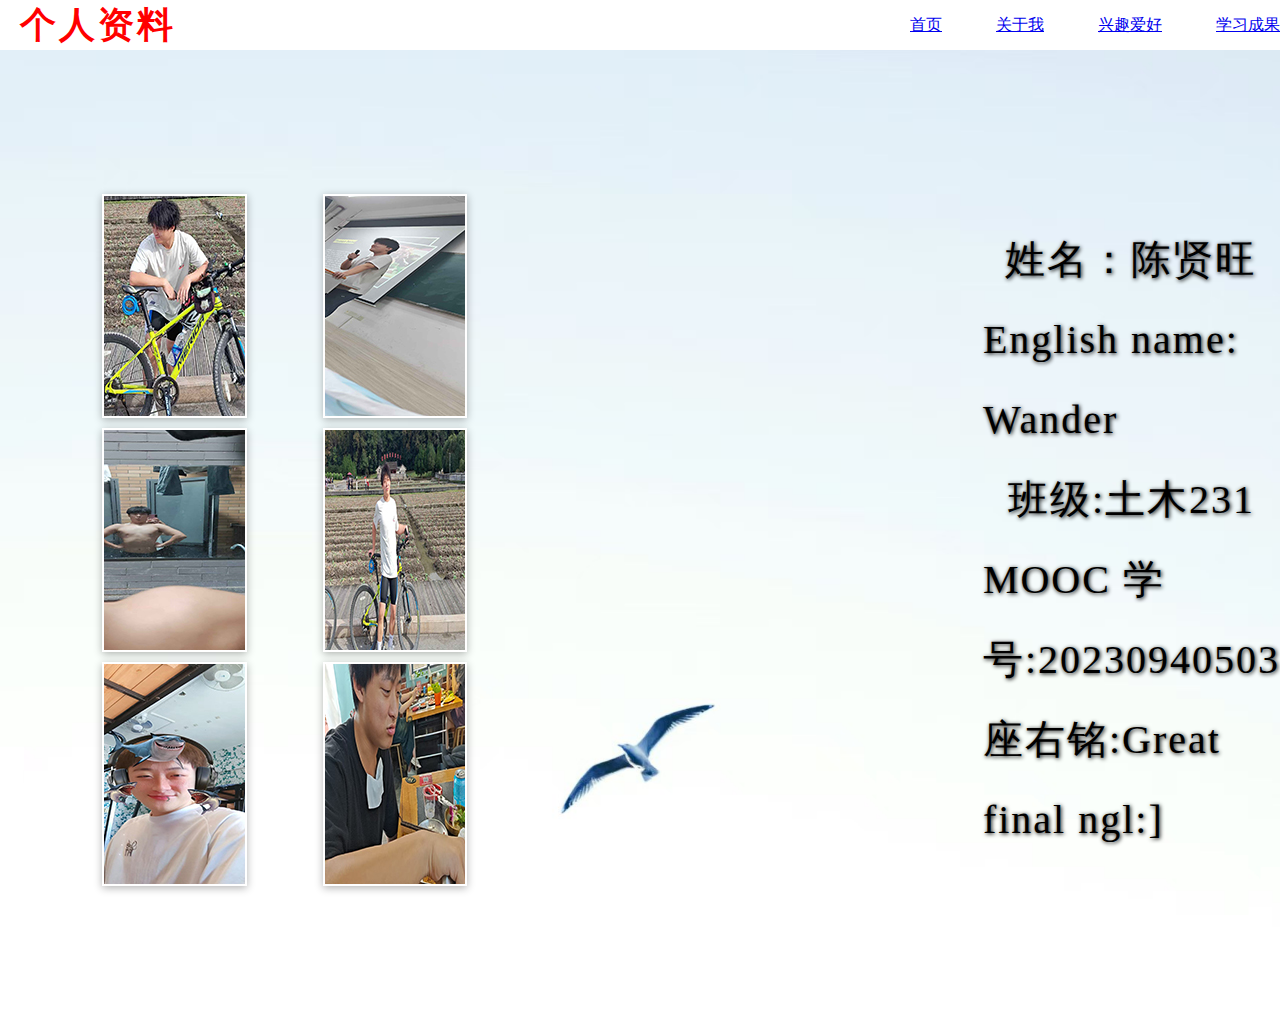
<file: MAKE HTML/index.html>
<!DOCTYPE html>
<html>
    <head>
        <meta charset="utf-8">
        <title>自我介绍</title>
        <link rel="stylesheet" href="css.css">
    </head>
    <body>
        <div class="header">
            <div class="logo">
                <h3>个人资料</h3>
            </div>
            <div class="nav">
                <a href="ww.html">首页</a>
                <a href="about.html">关于我</a>
                <a href="hobby.html">兴趣爱好</a>
                <a href="results.html">学习成果</a>
            </div>
        </div>    
        <div class="banner"> 
            <img src="image.jpg" alt="">
            <div class="profile">                 
                <div class="photo-gallery">
                    <div class="photo-column">
                        <img src="111.jpg" alt="生活照1">
                        <img src="222.jpg" alt="生活照2">
                        <img src="333.jpg" alt="生活照3">
                    </div>                   
                    <div class="photo-column">    
                        <img src="444.jpg" alt="生活照4">
                        <img src="555.jpg" alt="生活照5">
                        <img src="666.jpg" alt="生活照6">                       
                    </div>
                </div>
                <div class="info-text">
                    <p>姓名：陈贤旺</p>
                    <p>English name: Wander</p>
                    <p>班级:土木231</p>
                    <p>MOOC 学号:20230940503</p>
                    <p>座右铭:Great final ngl:]</p>
                </div>
            </div>
     </body>
</html>
</file>
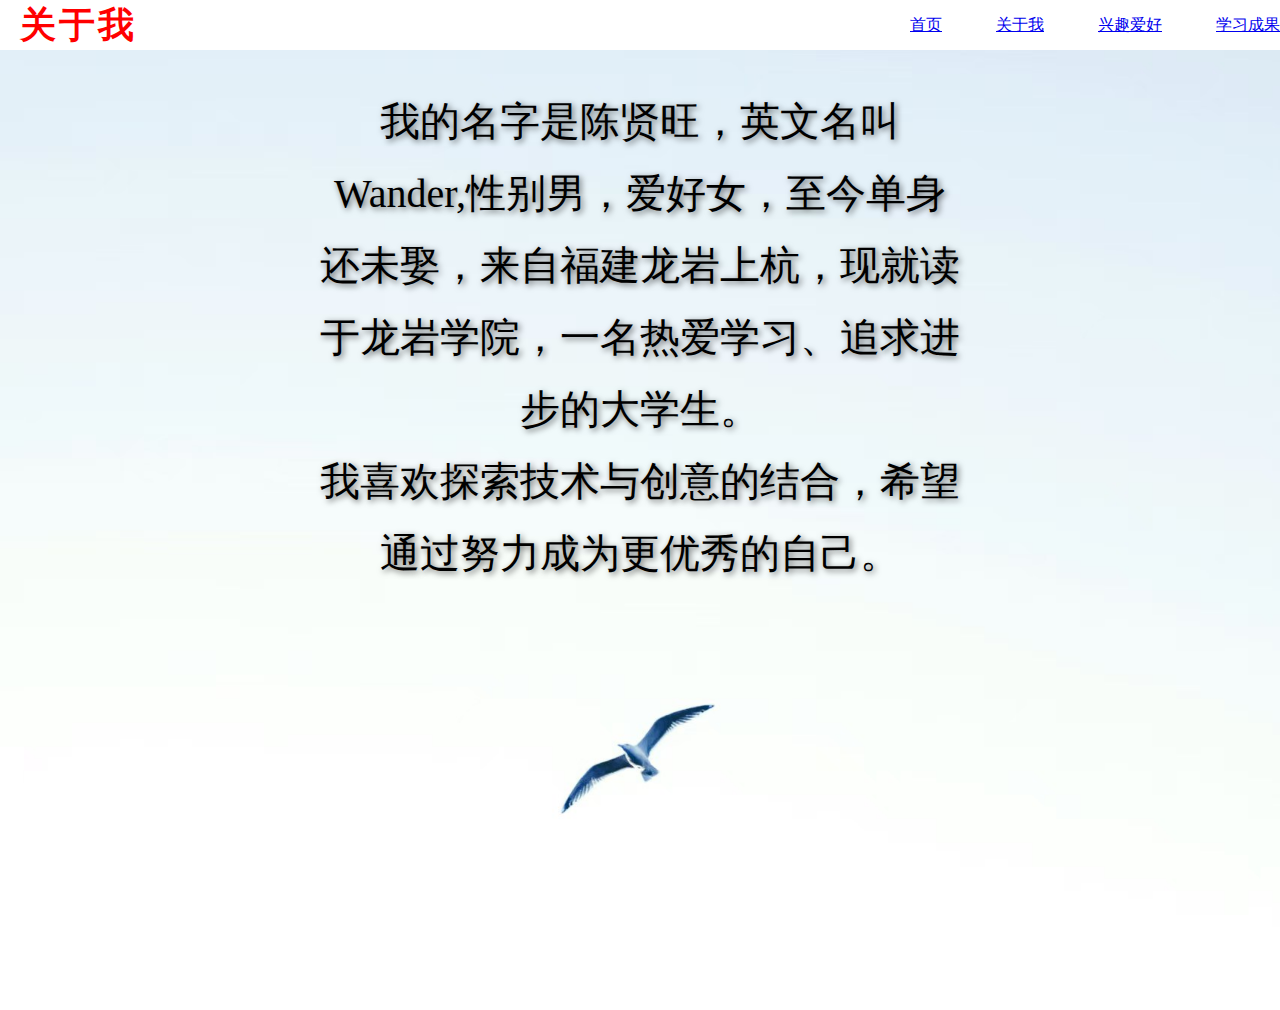
<file: MAKE HTML/about.html>
<!DOCTYPE html>
<html lang="zh">
<head>
     <meta charset="UTF-8">
    <title>关于我</title>
     <link rel="stylesheet" href="css.css">
     <style>
        .banner {
             position: relative;
            width: 100%;
        }

         .banner img {
             width: 100%;
             display: block;
        }

        .about-text {
            position: absolute;
            top: 30%;
            left: 50%;
            transform: translate(-50%, -50%);
            color: black;
            font-size: 40px;
            text-align: center;
            text-shadow: 2px 2px 6px rgba(0, 0, 0, 0.6);
            max-width: 80%;
            line-height: 1.8;
        }
    </style>
</head>
<body>
     <div class="header">
         <div class="logo">
             <h3>关于我</h3>
         </div>
         <div class="nav">
             <a href="ww.html">首页</a>
             <a href="about.html">关于我</a>
             <a href="hobby.html">兴趣爱好</a>
             <a href="results.html">学习成果</a>
         </div>
     </div>

     <div class="banner">
         <img src="image.jpg" alt="">
         <div class="about-text">
             我的名字是陈贤旺，英文名叫Wander,性别男，爱好女，至今单身还未娶，来自福建龙岩上杭，现就读于龙岩学院，一名热爱学习、追求进步的大学生。<br>
             我喜欢探索技术与创意的结合，希望通过努力成为更优秀的自己。
         </div>
     </div>
</body>
</html>
</file>
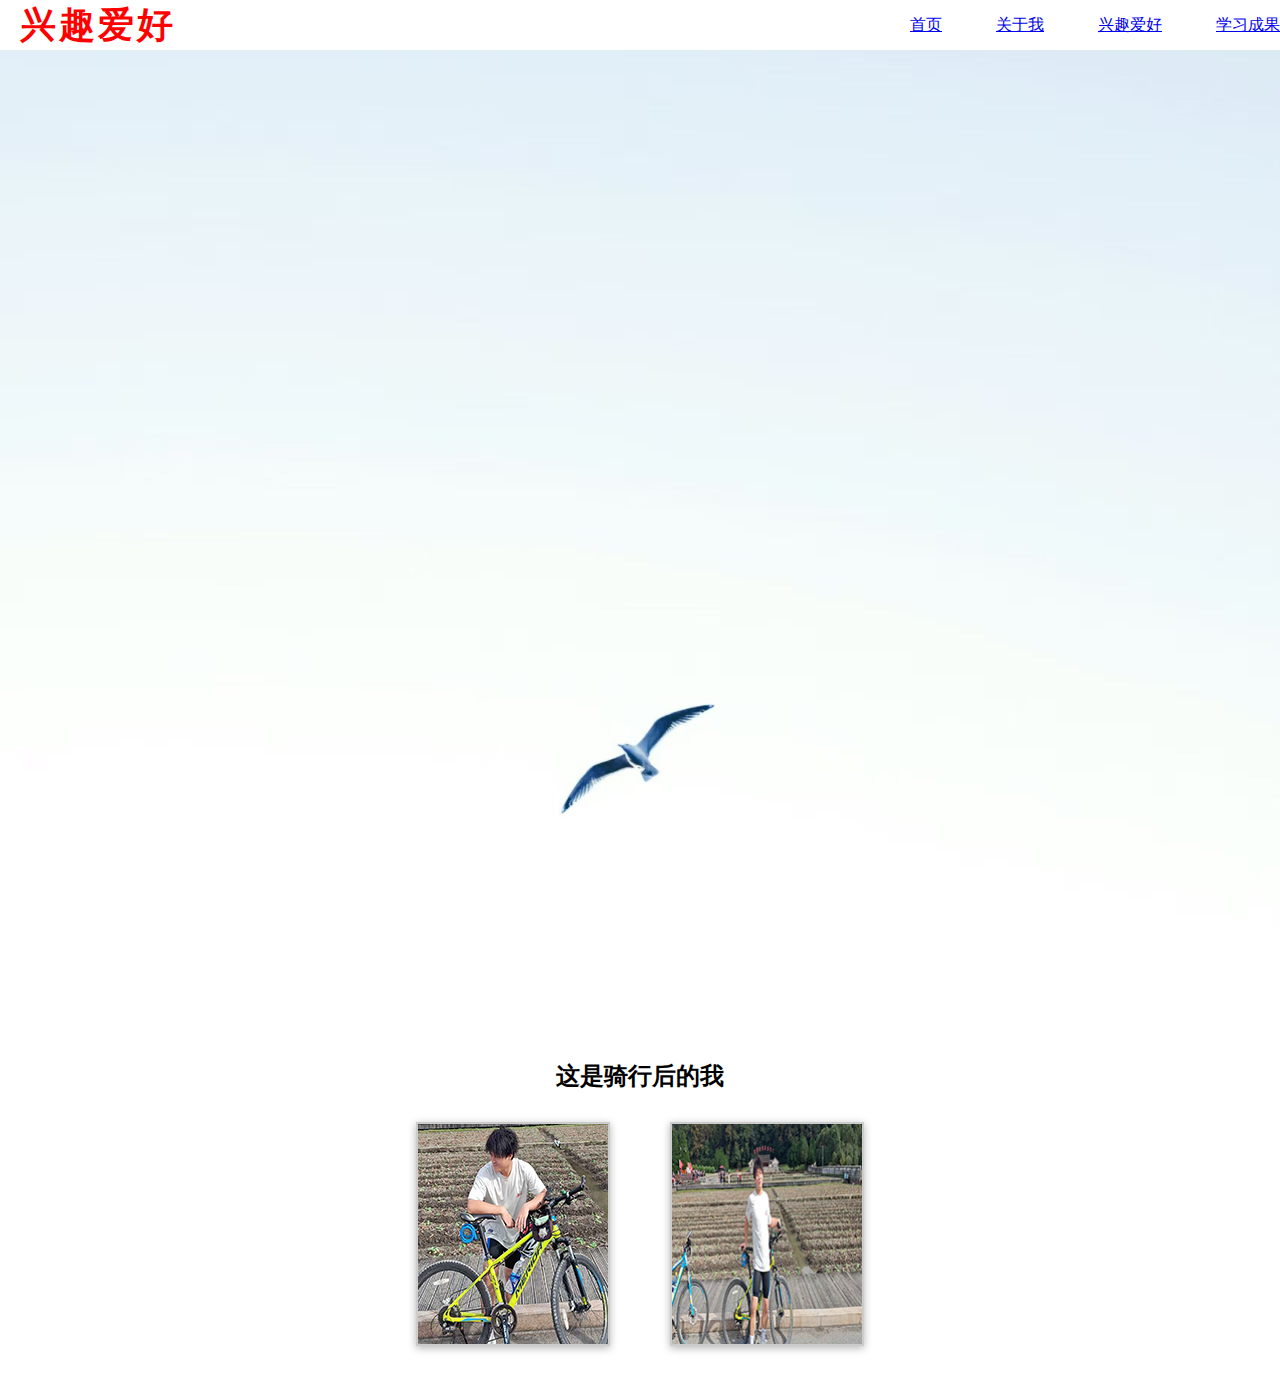
<file: MAKE HTML/hobby.html>
<!DOCTYPE html>
<html>
    <head>
        <meta charset="utf-8">
        <title>兴趣爱好</title>
        <link rel="stylesheet" href="css.css">
        <style>
            .about-container{
                max-width: 900px;
                margin: 50px auto;
                text-align: center;
            }
            .photo-pair{
                display: flex;
                justify-content: center;
                gap: 60px;
                margin-top: 30px;
            }
            .photo-pair img{
                width: 190px;
                height: 220px;
                object-fit: cover;
                border: 2px solid #ccc;
                box-shadow: 0 2px 8px rgba(0,0,0,0.3);
            }
        </style>
    </head>
    <body>
        <div class="header">
            <div class="logo">
                <h3>兴趣爱好</h3>
            </div>
            <div class="nav">
                <a href="ww.html">首页</a>
                <a href="about.html">关于我</a>
                <a href="hobby.html">兴趣爱好</a>
                <a href="results.html">学习成果</a>
            </div>
        </div>    
        <div class="banner"> 
            <img src="image.jpg" alt="">
            <div class="about-container">                 
                <h2>这是骑行后的我<h2>
                <div class="photo-pair">
                    <img src="111.jpg" alt="生活照1">
                    <img src="555.jpg" alt="生活照5">
                 </div>
            </div>
        </div>
     </body>
</html>
</file>
<file: MAKE HTML/css.css>
*{
    margin: 0;
    padding: 0;
}
.header{
    width: 100%;
    height: 50px;
    line-height: 50px;
    margin: 0 auto;
}
.header div{
    display: inline-block;
}
.logo h3{
    font-size: 36px;
    color: red;
    letter-spacing: 3px;
    margin-left: 20px;
}
.nav{
    float: right;
}
.nav a{
    margin-left: 50px;
    text-align: center;
}
.banner{
    width:100%;
}
.banner img{
    width: 100%;
}
.photo-gallery{
    display: flex;
    gap: 80px;
}
.photo-column{
    display: flex;
    flex-direction: column;
    gap: 10px;
}
.photo-column img{
    width:190px;
    height: 220px;
    object-fit: cover;
    border: 2px solid #fff;
    box-shadow: 0 2px 8px rgba(0,0,0,0.3);
}
.profile{
    flex: 1;
    min-width: 300px;
}
.banner{
    position: relative;
    width: 100%;
}
.banner img{
    width: 100%;
    display: block;
}
.profile{
    position:absolute;
    top: 15%;
    left: 8%;
    display: flex;
    flex-direction: row;
    align-items: center;
    gap: 200px;
    color:black;
    text-shadow: 1px 1px 4px black;
}
.photo-column{
    display: flex;
    flex-direction: column;
    gap: 10px;
}
.info-text p{
    display: flex;
    flex-direction: column;
    justify-content: center;
    font-size: 40px;
    line-height: 2;
    align-items: center;
    padding-left: 320px;
    letter-spacing: 2px;
}
</file>
